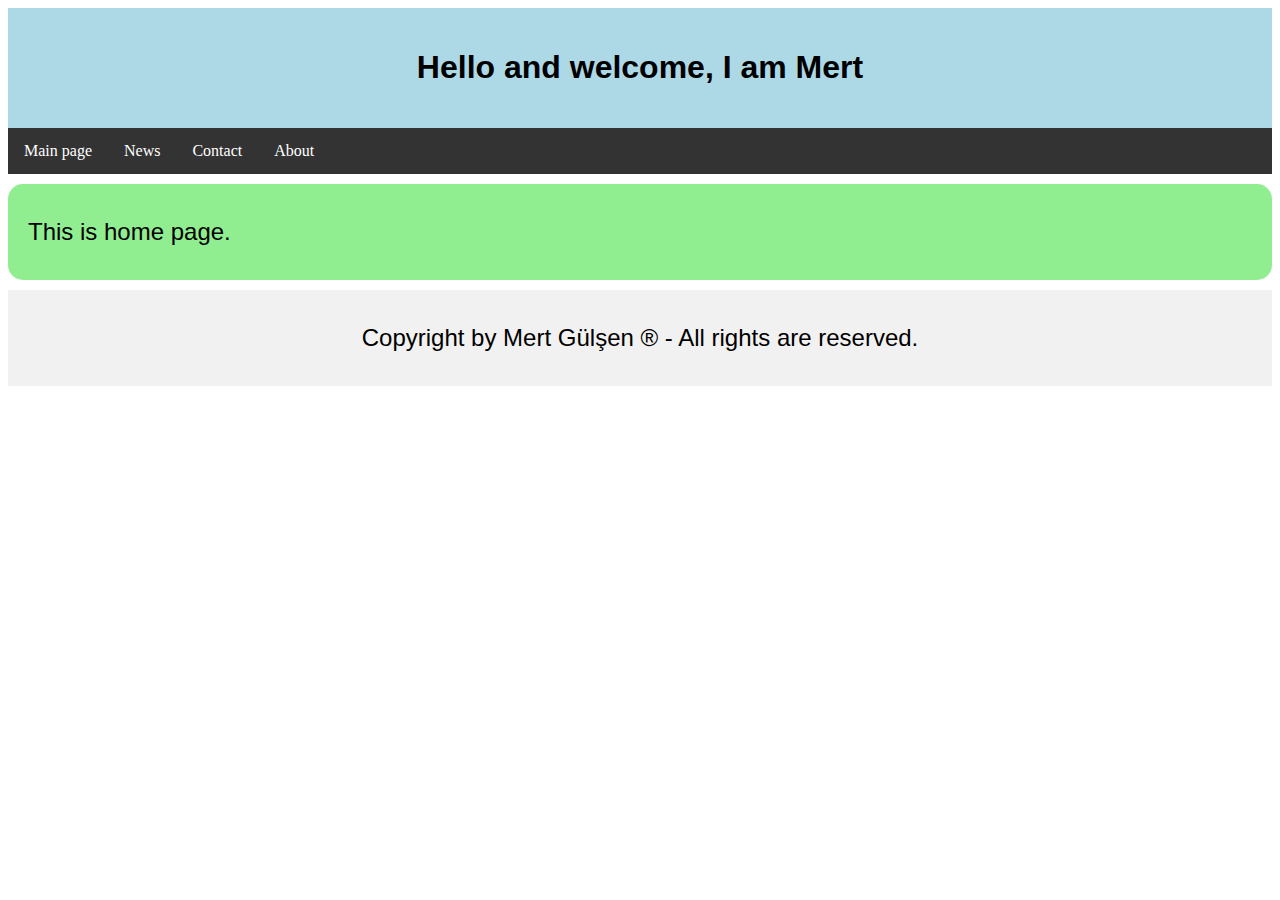
<file: index.html>
<!DOCTYPE html>
<html lang="tr">
<head>
	<meta charset="utf-8">
	<link rel="stylesheet" type="text/css" href="style.css">
	<title>My Page</title>
	<header class="header"><h1>Hello and welcome, I am Mert</h1></header>
	
</head>
<body>
<ul>
  <li><a href="index.html">Main page</a></li>
  <li><a class="active" href="news.html">News</a></li>
  <li><a href="contact.html">Contact</a></li>
  <li><a href="About.html">About</a></li>
</ul>
<div class="textbox">
	<p>This is home page.</p>
</div>

<div class="footer">
  <p>Copyright by Mert Gülşen ® - All rights are reserved.</p>
</div>
</body>
</html
</file>
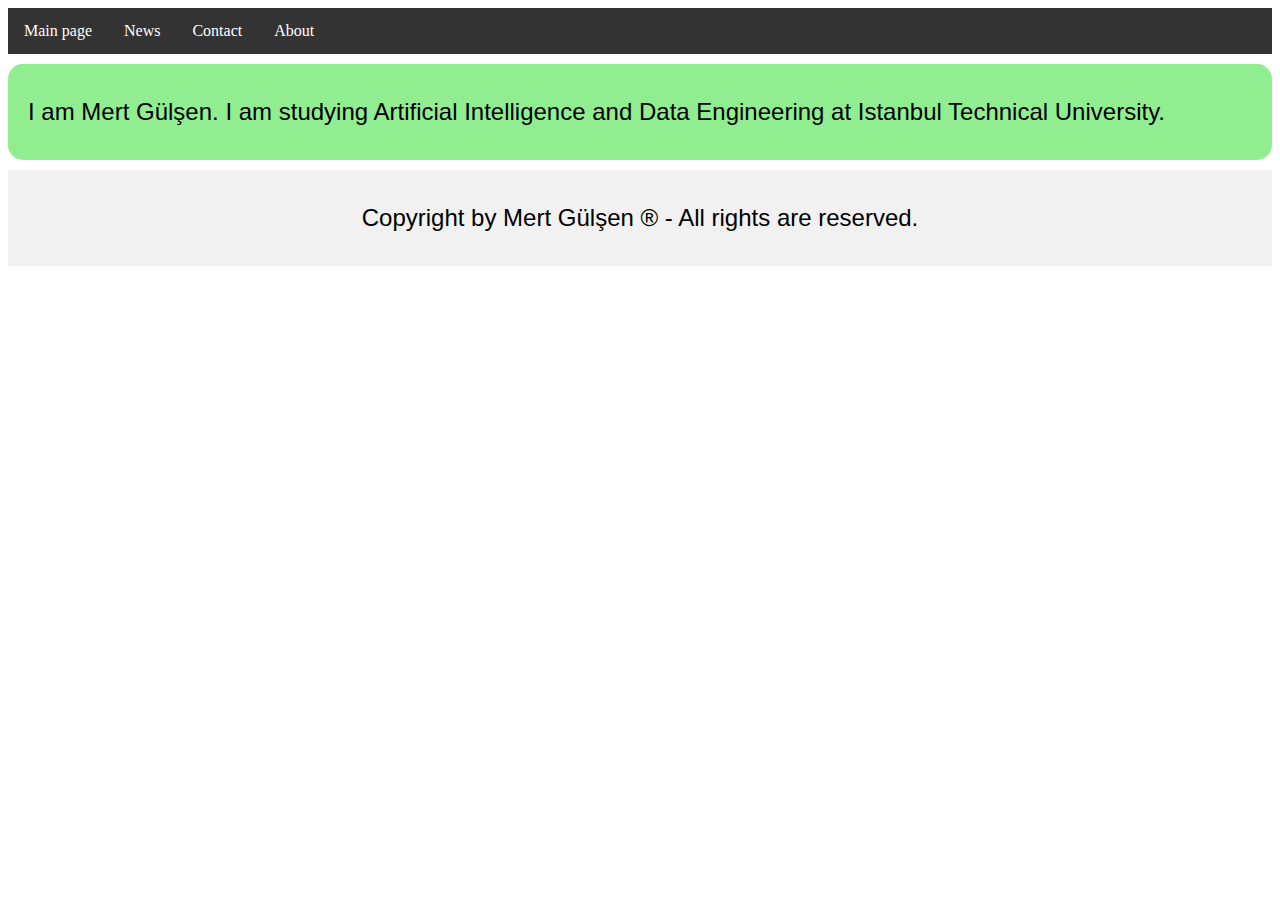
<file: About.html>
<!DOCTYPE html>
<html lang="tr">
<head>
	<meta charset="utf-8">
	<link rel="stylesheet" type="text/css" href="style.css">
	<title>About me</title>
	
</head>
<body>

<ul>
  <li><a href="index.html">Main page</a></li>
  <li><a class="active" href="news.html">News</a></li>
  <li><a href="contact.html">Contact</a></li>
  <li><a href="About.html">About</a></li>
</ul>

<div class="textbox">
	<p>I am Mert Gülşen. I am studying Artificial Intelligence and Data Engineering at Istanbul Technical University. </p>
</div>
<div class="footer">
  <p>Copyright by Mert Gülşen ® - All rights are reserved.</p>
</div>
</body>
</html
</file>
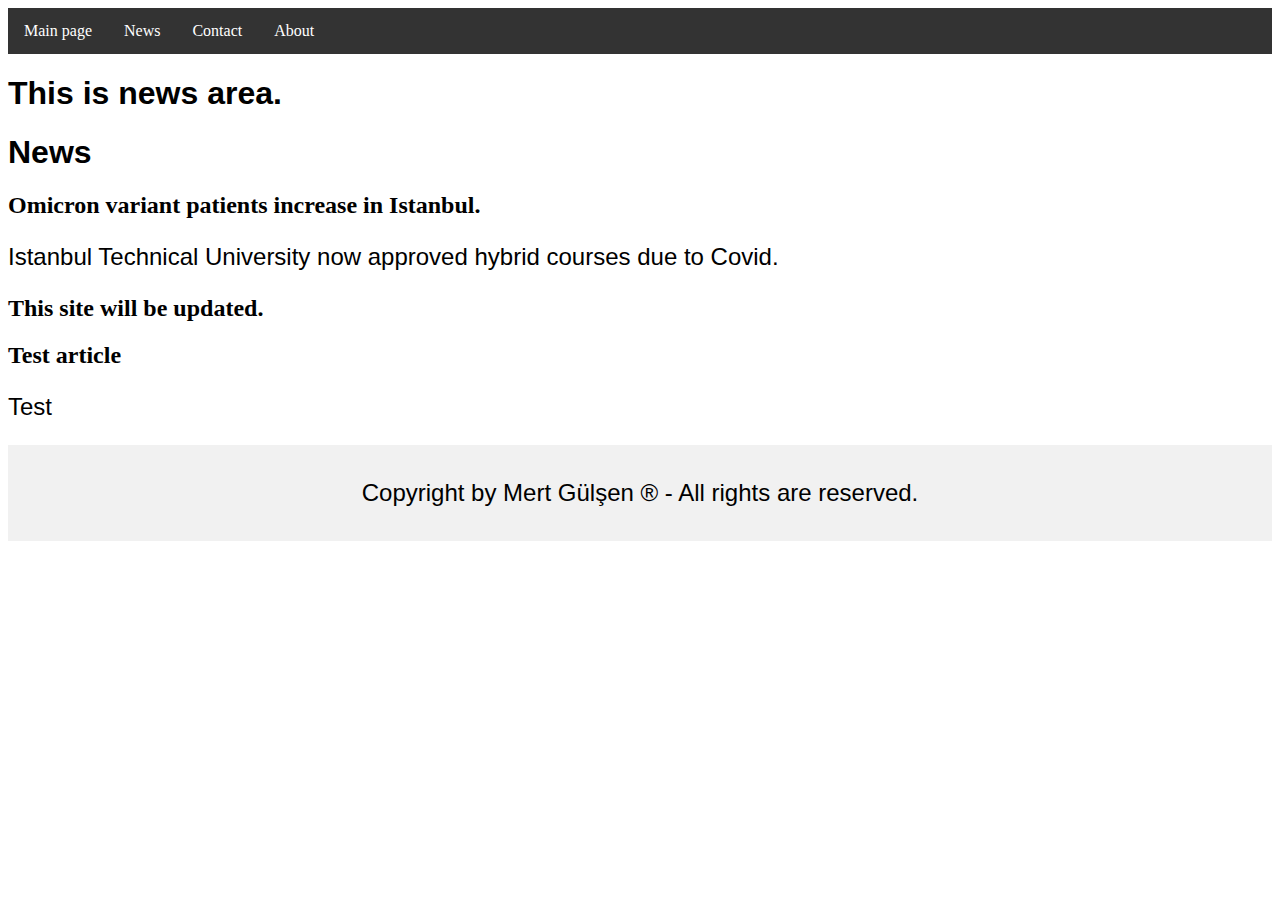
<file: news.html>
<!DOCTYPE html>
<html lang="tr">
<head>
	<meta charset="utf-8">
	<link rel="stylesheet" type="text/css" href="style.css">
	<title>News</title>
	
</head>
<body>

<ul>
  <li><a href="index.html">Main page</a></li>
  <li><a class="active" href="news.html">News</a></li>
  <li><a href="contact.html">Contact</a></li>
  <li><a href="About.html">About</a></li>
</ul>

<h1>This is news area.</h1>
<article class="news-title">
  <h1>News</h1>
  <article class="news">
    <h2>Omicron variant patients increase in Istanbul.</h2>
    <p>Istanbul Technical University now approved hybrid courses due to Covid.</p>
  </article>
  <article class="news">
    <h2>This site will be updated.</h2>
  </article>
  <article class="news">
    <h2>Test article</h2>
    <p>Test</p>
  </article>
</article>

<div class="footer">
  <p>Copyright by Mert Gülşen ® - All rights are reserved.</p>
</div>
</body>
</html
</file>
<file: style.css>
body {
  background-color: white;
}
.header {
  background-color: lightblue;
  text-align: center;
  padding: 20px;
}
h1 {
  font-family: Arial, Helvetica, sans-serif;
}

p {
	font-size: 24px;
	font-family: Arial, Helvetica, sans-serif;
}

ul {
  list-style-type: none;
  margin: 0;
  padding: 0;
  overflow: hidden;
  background-color: #333;
}

li {
  float: left;
}

li a {
  display: block;
  color: white;
  text-align: center;
  padding: 14px 16px;
  text-decoration: none;
}

li a:hover {
  background-color: #111;
}

.textbox {
	margin-top:10px;
	margin-bottom: 10px;
	border-radius: 15px;
	background-color: lightgreen;
	padding: 10px;
	text-indent: 10px;
}

.footer {
  background-color: #f1f1f1;
  padding: 10px;
  text-align: center;
}
</file>
